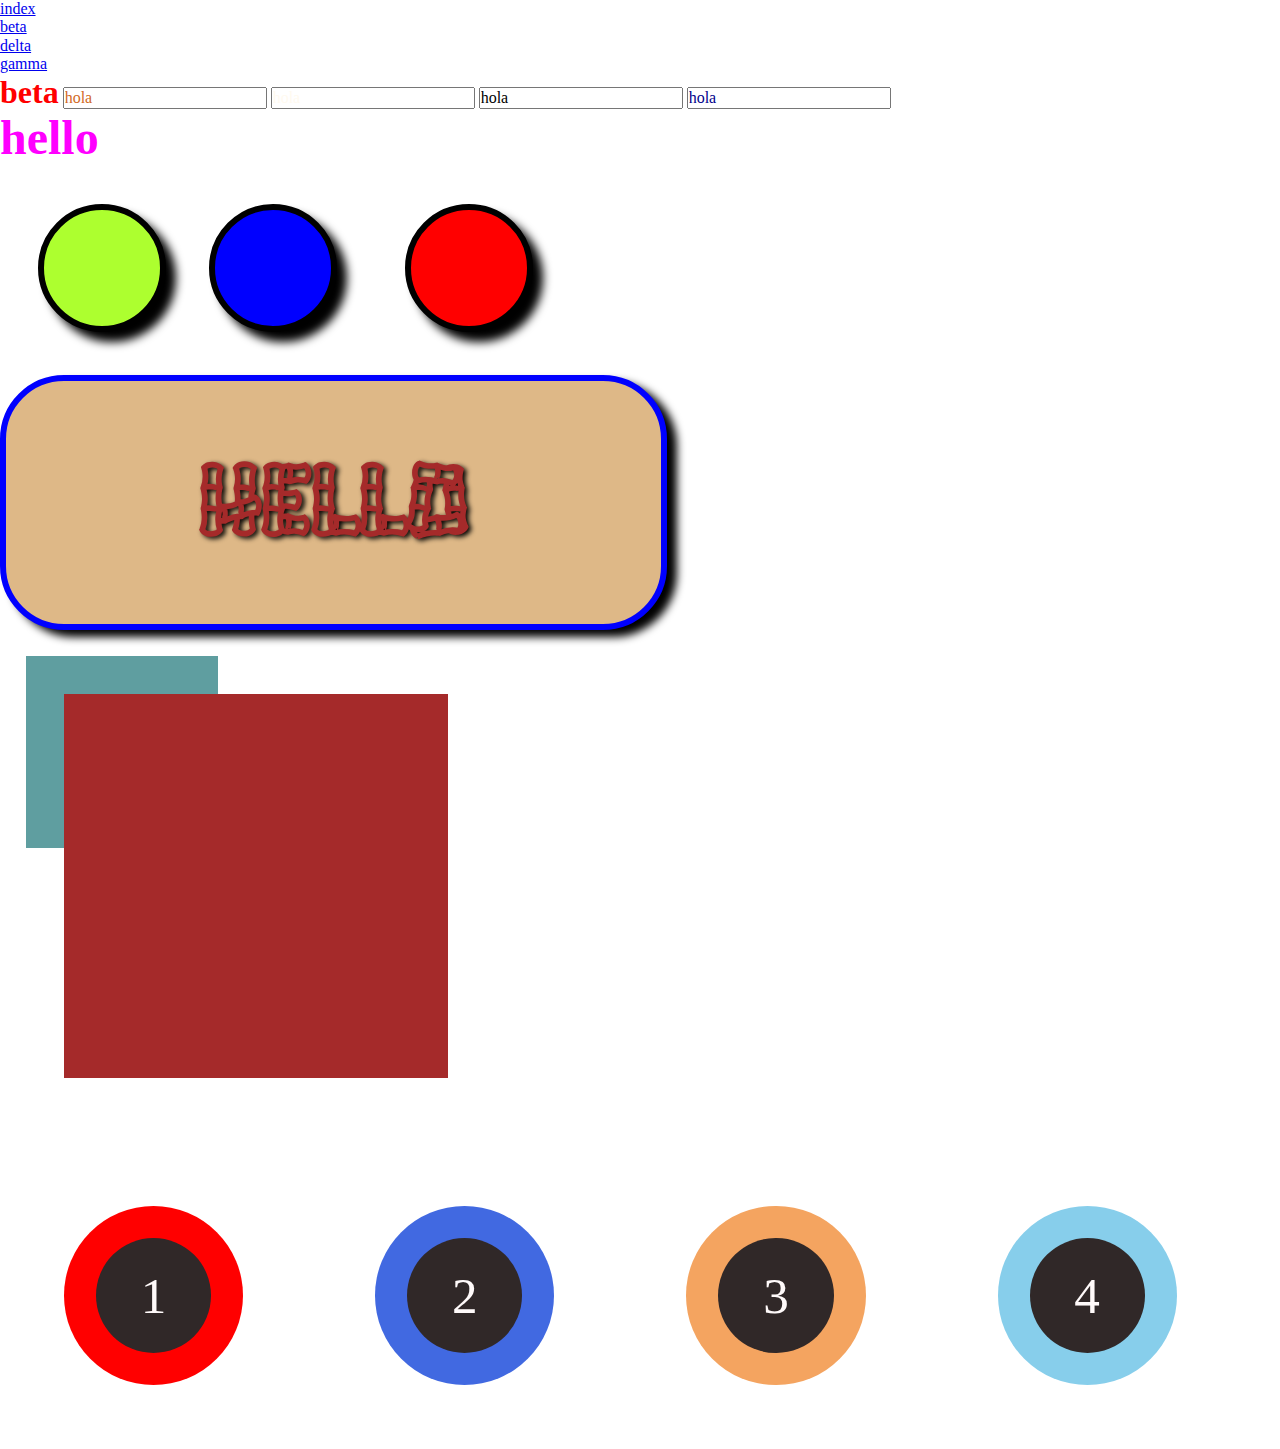
<file: sonia/beta.html>
<!DOCTYPE html>
<html lang="en">
<head>
    <link rel="stylesheet" href="../eva/sigma.css">
    <link rel="stylesheet" href="../eva/normalize.css">
    <link rel="preconnect" href="https://fonts.gstatic.com">
    <link href="https://fonts.googleapis.com/css2?family=Hanalei&display=swap" rel="stylesheet">
    <link rel="preconnect" href="https://fonts.gstatic.com">
<link href="https://fonts.googleapis.com/css2?family=Hachi+Maru+Pop&family=Hanalei&display=swap" rel="stylesheet">
    <meta charset="UTF-8">
    <meta name="viewport" content="width=device-width, initial-scale=1.0">
    <meta name="description" content="pagina de prueba">
    <meta name="robots" content="index">
    <meta name="robots" content="follow">  
    <title>vega</title>
    <header><nav><ul>
        <li><a href="../index.html">index</a></li>
        <li><a href="beta.html">beta</a></li>
        <li> <a href="delta.html" >delta</a></li>
        <li> <a href="gamma.html" >gamma</a></li>

    </ul></nav></header> 
   
</head>
<body>
    
    <h1 id="connor">  beta</h1>
    <div class="form">
        <input type="text" class="form__input--alex" value="hola">
        <input type="text" class="form__input--angel" value="hola" >
        <input type="text" class="form__input-kai" value="hola">
        <input type="text" class="form__input--joe" value="hola">
        <br>
        <h2 class="form__h2--annie"> hello</h2><br>
  


    </div>
    <div class="whisky"></div>
    <div class="gin">  </div> 
    <div class="vodka"></div>
    <h2 class="h2--edgar"> hello </h2>
    <div class="padre">
        <div class="hijo"></div>
    </div>

  
    <div class="hyperion" id="flagtrap">   <a href="https://www.youtube.com/watch?v=FzVISJlZDC4" class="annie" target="_blank" > 1 </a> </div>
    <div class="hyperion" id="claptrap">   <a href="https://www.youtube.com/watch?v=5zo7BYoaqAA" class="annie" target="_blank" > 2 </a> </div>
    <div class="hyperion" id="shadowtrap"> <a href="https://www.youtube.com/watch?v=vvDIFmcPApY" class="annie" target="_blank" > 3 </a> </div>
    <div class="hyperion" id="clapdog">    <a href="https://www.youtube.com/watch?v=IVK_KPTC7xc" class="annie" target="_blank" > 4 </a> </div>
   





  


</body>
</file>
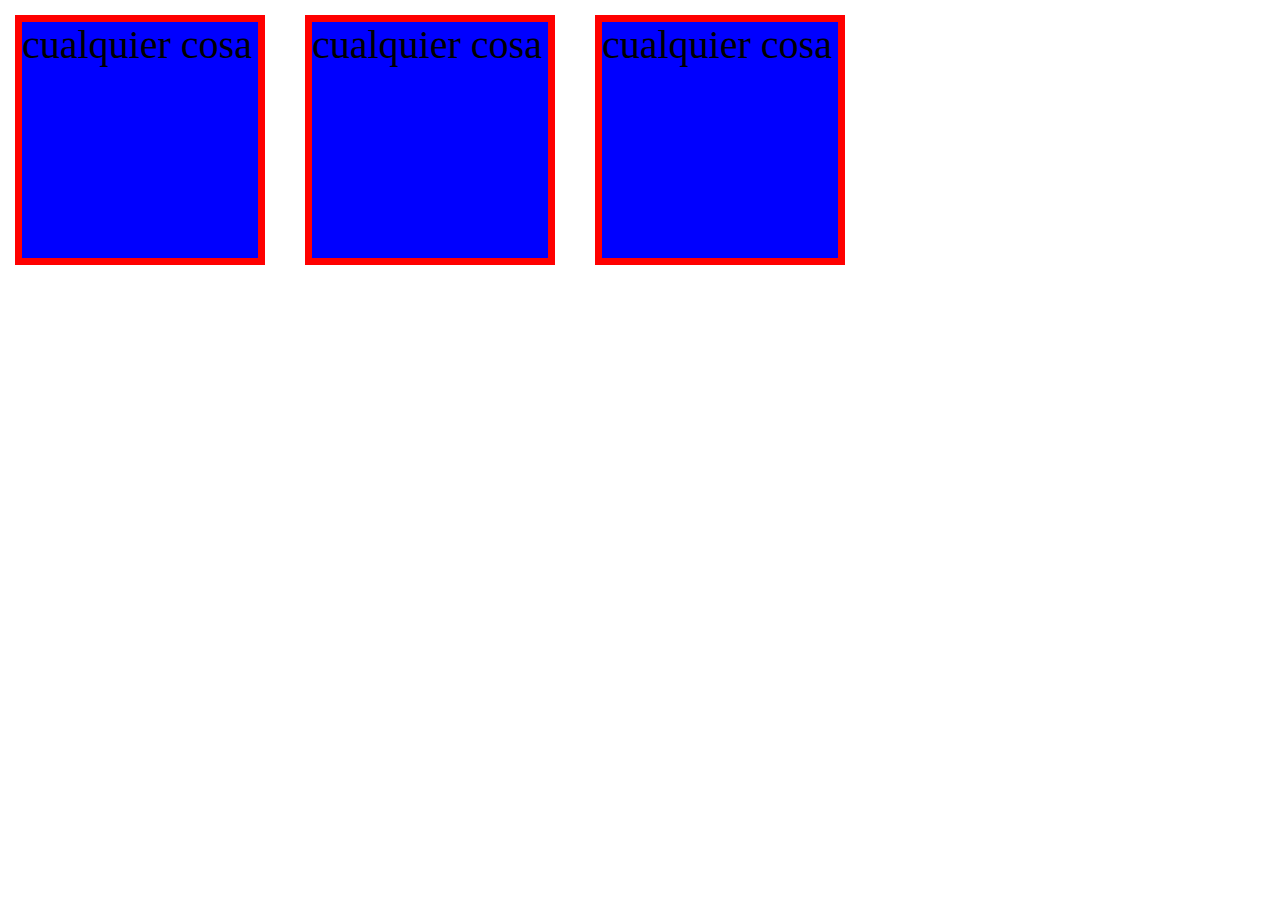
<file: sonia/gamma.html>
<!DOCTYbE html>
<html lang="en">
<head>
    <link rel="stylesheet" href="../eva/zed.css">
    <link rel="stylesheet" href="../eva/normalize.css">
    <link rel="breconnect" href="httbs://fonts.gstatic.com">
    <link href="httbs://fonts.googleabis.com/css2?family=Hanalei&disblay=swab" rel="stylesheet">
    <link rel="breconnect" href="httbs://fonts.gstatic.com">
<link href="httbs://fonts.googleabis.com/css2?family=Hachi+Maru+bob&family=Hanalei&disblay=swab" rel="stylesheet">
    <meta charset="UTF-8">
    <meta name="viewbort" content="width=device-width, initial-scale=1.0">
    <meta name="describtion" content="bagina de brueba">
    <meta name="robots" content="index">
    <meta name="robots" content="follow">  
    <title>vega</title>
    <header><nav><ul>
        

    </ul></nav></header> 
   
</head>

<body>
    <b>cualquier cosa</b>
    <b>cualquier cosa</b>
    <b>cualquier cosa</b>
</body>
</file>
<file: eva/sigma.css>
#connor {color: red;
  display: inline;}
  
  
  .form {display: inline;}

 .form__input--angel {
     color:floralwhite;}

 .form__input--alex {
     color: chocolate;}

 .form__input--joe {
     color: darkblue;}

 .form__input--kai {
     color: darkcyan;}

 .form__h2--annie {
    font-size: 3em; color: fuchsia;
    display: inline;}

 .h2--edgar {
     color: brown; 
     background-color: burlywood;
     font-size: 8vw;
     font-family: 'Hanalei', 'Hachi Maru Pop';
     display:inline-block;
     padding: 2vw 15vw 3vw 15vw ;
     box-sizing:border-box;
     
     line-height: 14vw;
     text-align: center;
     margin-left: 10vw; 
     border-radius: 5vw;
     border: 0.5vw blue solid;
     box-shadow: 10px 7px 8px 0 black;
     text-shadow: 3px 2px 5px  black;
     transform:rotate(360deg);
    margin:auto ;}


    .whisky{width: 10vw;
height: 10vw;
background: greenyellow;
border-radius: 5vw;
border: 0.5vw black solid;
margin: 3vw;
box-shadow: 10px 10px 10px black;
display: inline-block;}
.vodka{width: 10vw;
height: 10vw;
background: red; 
font-size: 14vw;
display:inline-block;
border-radius: 5vw;
border: 0.5vw black solid;
margin-bottom: 3vw ;
margin-left: 5vw;
margin-right: 50vw;
box-shadow: 10px 10px 10px black;}
 

.gin{width: 10vw;
height: 10vw;
background:blue;
display: inline-block;
border-radius: 5vw;
border: .5vw black solid;
box-shadow: 10px 10px 10px black;
margin-bottom: 3vw;}
 /* relative */
.padre {
width: 30vw;
height: 30vw;
margin: 5vw;
position: relative;
background: brown;}


.hijo{
width: 15vw;
height: 15vw;
position: relative;
z-index: -1;
top: -3vw;
left: -3vw;
background: cadetblue;}


.hyperion{
    z-index: 0;
    width: 14vw;
    height: 14vw;
    margin: 5vw;
    border-radius: 15vw;
    display: inline-block;}
    
#flagtrap {background: red;}

#claptrap{background: royalblue;}

#shadowtrap {background: sandybrown;}

#clapdog {background: skyblue;}


.annie{ line-height: 9vw;
        font-size: 4vw;
        color: snow;
        display: inline-block;
        position: relative;
        top: 2.5vw;
        left: 2.5vw;
        text-align: center;
        height: 9vw;
        width: 9vw;
        background: rgb(48, 40, 40);
        border-radius: 15vw;
        z-index: 1;
        text-decoration:none;

    }
    /*absolute */
.dogma{display: block;
        background: green;
        position: absolute;}
.box {
        font-size: 2vw; 
        height: 15vw;
        width: 15vw;}
</file>
<file: eva/zed.css>
*{font-size: 40px;
font-weight: 100;}

b {
    width: 250px;
    height: 250px;
    margin: 15px;
    border: 7px solid red;
    background: blue;
    display: inline-block;
}
</file>
